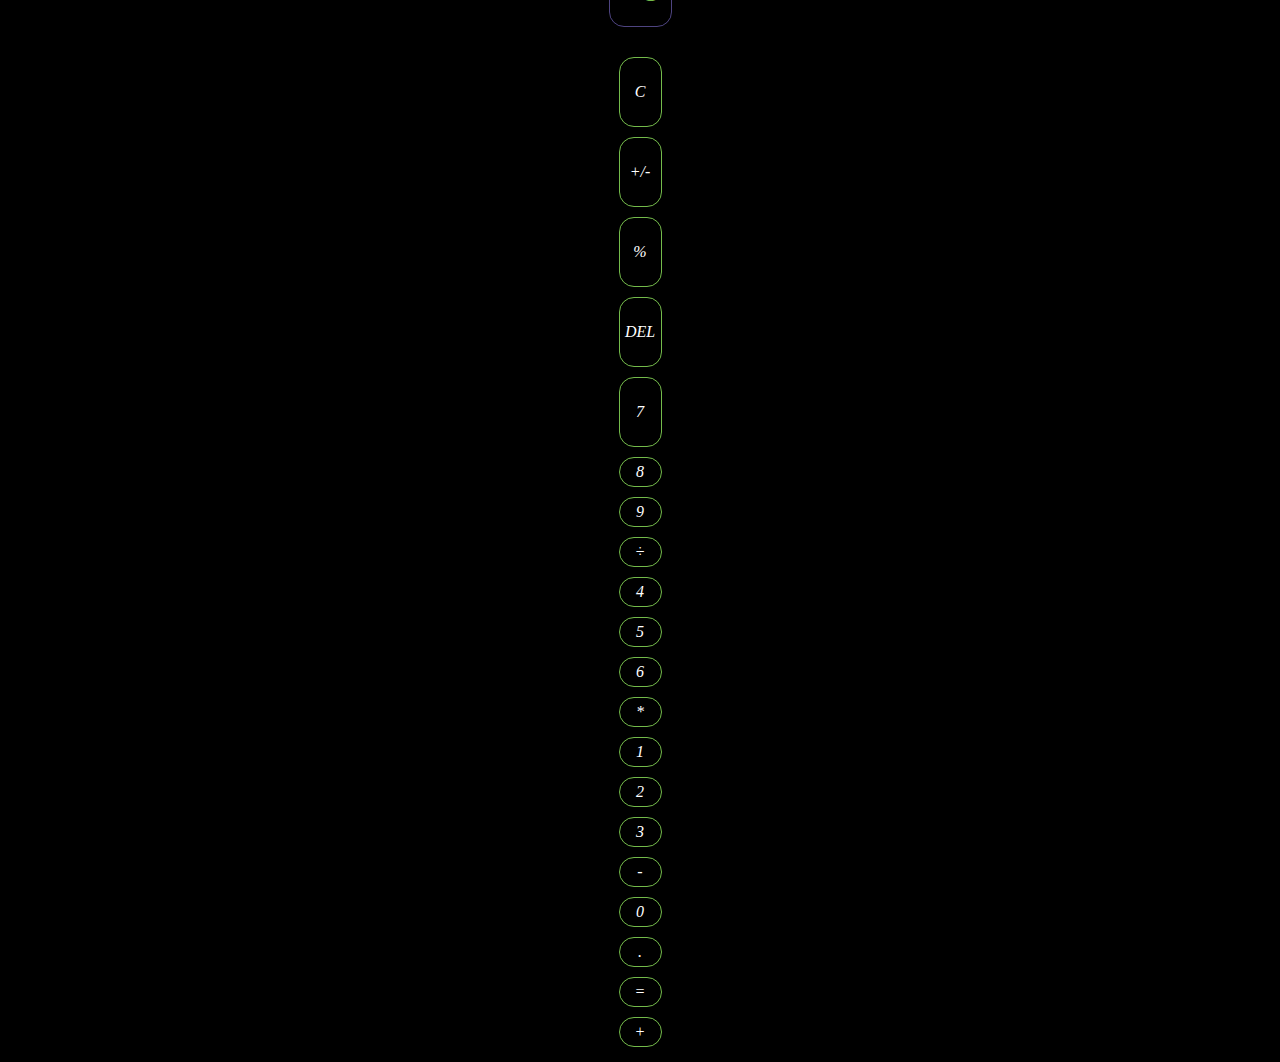
<file: index.html>
<!DOCTYPE html>
<html lang="en">
    <head>
        <meta charset="UTF-8">
        <title>Calculator</title>
        <meta name="viewport" content="width=device-width, initial-scale=1">
        <link rel="stylesheet" type="text/css" href="main.css">
        <link href="https://fonts.googleapis.com/css2?family=Montserrat:ital,wght@0,500;1,500&family=Khand:wght@300&family=Share+Tech+Mono&display=swap" rel="stylesheet">
    </head>
    <body>
        <div class="wrapper">
            <div class="calcBox">
                <div class = "displayBox">
                    <div class = "disp">0</div>
                    <div class = "results">0</div>
                </div>
                <div class = "buttonBox">
                    <div class = "pads funcs esca">C</div>
                    <div class = "pads funcs pmin">+/-</div>
                    <div class = "pads funcs perc">%</div>
                    <div class = "pads funcs back">DEL</div>
                    <div class = "pads nums seven">7</div>
                    <div class = "pads nums eight">8</div>
                    <div class = "pads nums nine">9</div>
                    <div class = "pads funcs divi">÷</div>
                    <div class = "pads nums four">4</div>
                    <div class = "pads nums five">5</div>
                    <div class = "pads nums six">6</div>
                    <div class = "pads funcs mult">*</div>
                    <div class = "pads nums one">1</div>
                    <div class = "pads nums two">2</div>
                    <div class = "pads nums three">3</div>
                    <div class = "pads funcs minu">-</div>
                    <div class = "pads nums zero">0</div>
                    <div class = "pads funcs deci">.</div>
                    <div class = "pads funcs ente">=</div>
                    <div class = "pads funcs plus">+</div>
                </div>
            </div>
        </div>
        <script src="main.js"></script>
    </body>
</html>
</file>
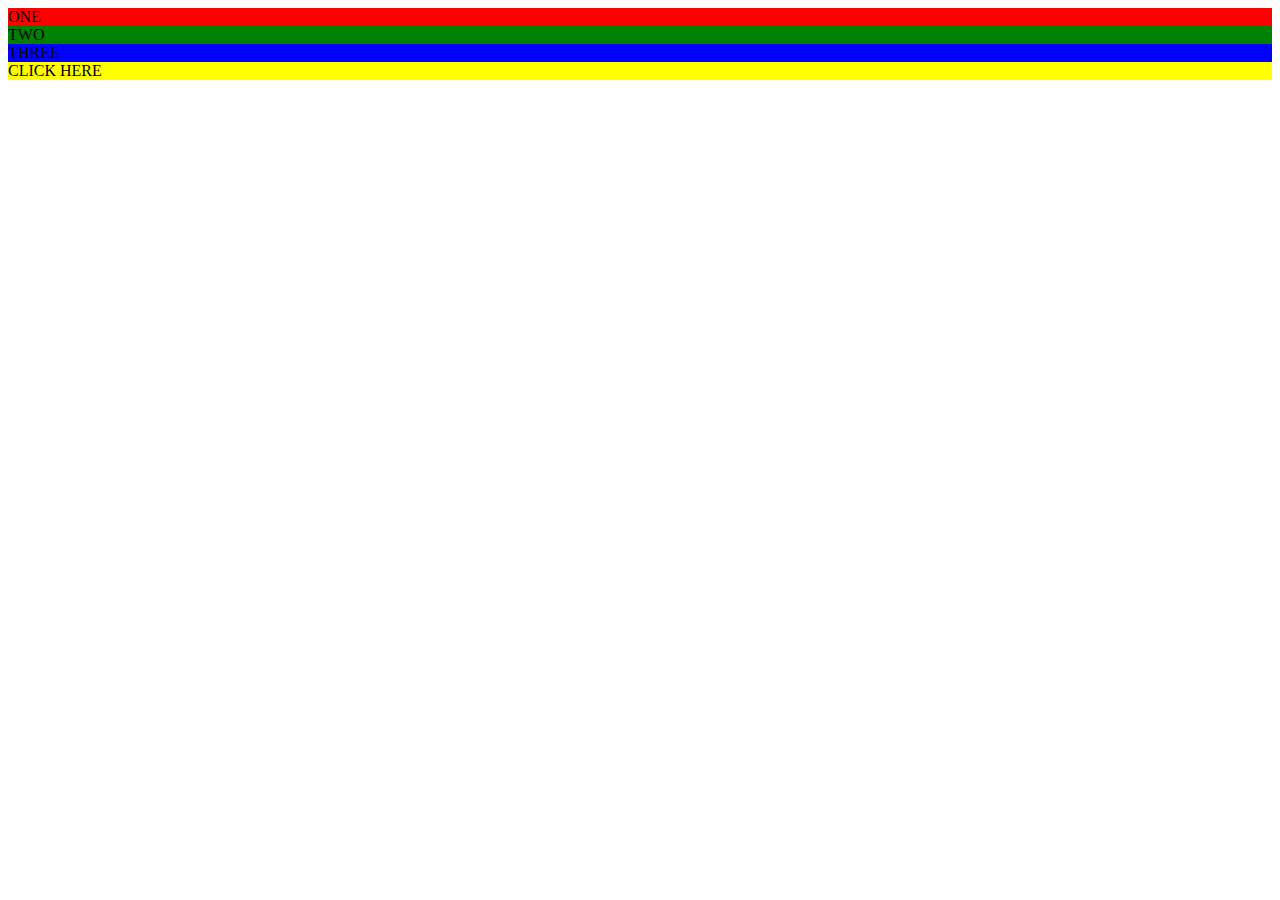
<file: test.html>
<html>
    <head>
        <style>
            .one {
                background-color: red;
            }
            .two {
                background-color: green;
            }
            .three {
                background-color: blue;
            }
            .select {
                background-color: black;
            }
            .clickhere {
                background-color: yellow;
            }
        </style>
    </head>
    <body>
        <div class = "one">
            ONE
        </div>
        <div class = "two">
            TWO
        </div>
        <div class = "three">
            THREE
        </div>
        <div class = "clickhere">
            CLICK HERE
        </div>
        <script>
            let temp = document.querySelector('.three');
            document.querySelector('.clickhere').addEventListener('click', () => {
                temp.classList.add('select');
                console.log(temp);
                setTimeout(function () {
                    temp.classList.remove('select');
                    console.log(temp);
                }, 1000);
            });
        </script>
    </body>
</html>
</file>
<file: main.css>
/*/////////| BODY =-*/
body {
    background-color: black;
    color: white;
    margin: 0;
    height: 0;
}

/*/////////| WRAPPER =-*/
.wrapper {
    width: 100vw;
    height: 100vh;
    display: grid;
    justify-content: center;
    align-content: center;
}

/*/////////| MAIN CALC BOX =-*/
.calcBox {
<<<<<<< HEAD
    width: 80vw;
=======
    width: 600px;
    border-radius: 5px;
    display: grid;
    grid-template-columns: 1fr;
>>>>>>> 1a59ffd281875dd37242eebd745c36d9da7f4963
}

/*/////////| TWO UPPER DISPLAYS =-*/
.calcBox .displayBox {
<<<<<<< HEAD
    font-size: 4rem;
    font-family: 'Share Tech Mono';
    padding: 5px;
    font-weight: 300px;
    font-size: 6vw;
    display: grid;
    grid-template-rows: minmax(50px, 1fr) minmax(40px, 1fr);
}

/*/////////| THE TWO DISPLAY BOXES =-*/
.calcBox .displayBox .disp, .calcBox .displayBox .results  {
    border: 1px solid rgba(155, 135, 255, 0.5);
    border-radius: 15px;
    text-align: right;
    height: auto;
    margin: 10px;
    padding: 10px;
    color: rgba(255, 228, 148, 0.60);
=======
    width: 590px;
    font-size: 4rem;
    font-family: 'Khand';
    padding: 5px;
    font-weight: 300px;
    font-size: 3rem;
}

/*/////////| UPPER CALCULATION DISPLAY =-*/
.calcBox .displayBox .disp {
    border: 1px solid rgba(155, 135, 255, 0.5);
    border-radius: 15px;
    text-align: right;
    justify-content: end;
    height: 75px;
    padding: 0 10px 0px;
    color: rgba(055, 150, 200, 1.75);
>>>>>>> 1a59ffd281875dd37242eebd745c36d9da7f4963
}

/*/////////| LOWER RESULTS DISPLAY =-*/
.calcBox .displayBox .results {
<<<<<<< HEAD
    color: rgba(155, 250, 100, 0.60);
=======
    border: 1px solid rgba(155, 255, 135, 0.5);
    border-radius: 15px;
    text-align: right;
    height: 75px;
    margin: 10px 0 0;
    padding: 0 10px 0px;
    color: rgba(155, 250, 100, 0.75);
>>>>>>> 1a59ffd281875dd37242eebd745c36d9da7f4963
}

.buttonBox {
    display: grid;
<<<<<<< HEAD
    grid-template-columns: minmax(50px, 1fr) minmax(50px, 1fr) minmax(50px, 1fr) minmax(50px, 1fr) ;
    grid-template-rows:  minmax(75px, 1fr) minmax(75px, 1fr) minmax(75px, 1fr) minmax(75px, 1fr) minmax(75px, 1fr);
    font-family: 'Montserrat';
    font-style: italic;
    font-weight: 200;
    user-select: none;
    margin: 5px;
    padding:5px;
=======
    grid-template-columns: 150px 150px 150px 150px;
    grid-template-rows: 80px 80px 80px 80px 80px;
    font-family: 'Oswald';
    font-weight: 200;
>>>>>>> 1a59ffd281875dd37242eebd745c36d9da7f4963
}

.buttonBox > * {
    cursor: pointer;
<<<<<<< HEAD
    background-color: black;
=======
>>>>>>> 1a59ffd281875dd37242eebd745c36d9da7f4963
}

.buttonBox .pads {
    margin: 5px;
    padding: 5px;
    display: inline-block;
    display: grid;
    align-content: center;
    justify-content: center;
    border: 1px solid rgba(155, 250, 100, 0.75);
    border-radius: 15px;
<<<<<<< HEAD
=======
    background-color: rgba(155,250,100, 0);
>>>>>>> 1a59ffd281875dd37242eebd745c36d9da7f4963
    transition: 0.2s;
}

.buttonBox .pads:hover {
    background-color: rgba(212,255,151, 0.1);
    box-shadow: inset 0 0 5px white, 0 0 10px rgb(212,255,151);
}

<<<<<<< HEAD
.blinkNumber {
    font-size: 4.5vh;
    box-shadow: inset 0 0 15px black, 0 0 10px rgb(252, 162, 255);
    background-color: rgba(151, 255, 168, .5);
}

.blinkOperator {
    font-size: 4.5vh;
    box-shadow: inset 0 0 15px black, 0 0 10px rgb(252, 162, 255);
    background-color: rgba(255, 116, 225, 0.5);
}

=======
>>>>>>> 1a59ffd281875dd37242eebd745c36d9da7f4963
.buttonBox .funcs {
    margin: 5px;
    padding: 5px;
    display: inline-block;
    display: grid;
    align-content: center;
    justify-content: center;
    border: 1px solid rgba(200, 150, 200, 0.75);
    border-radius: 15px;
<<<<<<< HEAD
}

@media only screen and (max-width: 700px) {
    .calcBox {
        
    }
=======
>>>>>>> 1a59ffd281875dd37242eebd745c36d9da7f4963
}
</file>
